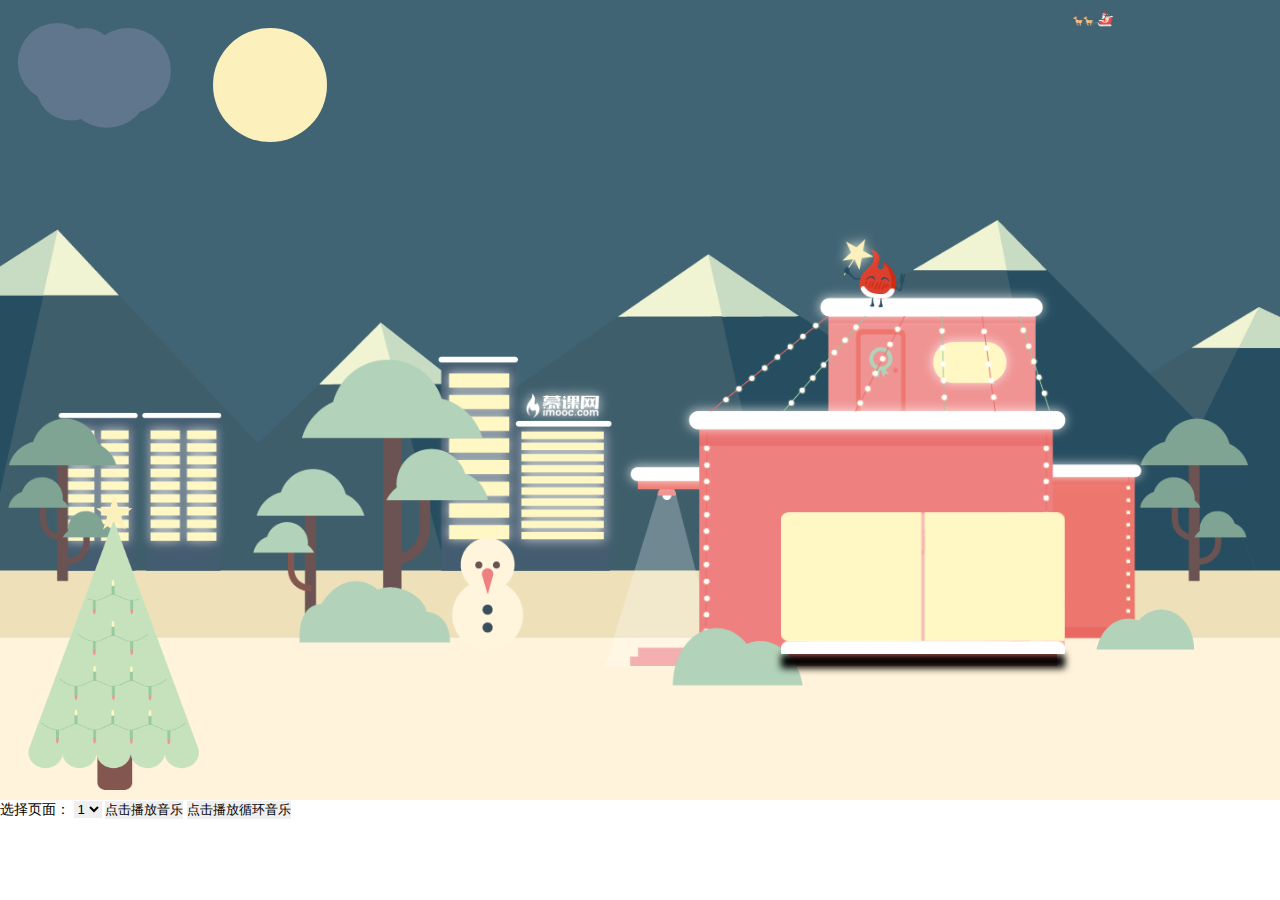
<file: sd/index.html>
<!DOCTYPE html>
<html>

<head>
    <meta http-equiv="Content-type" content="text/html; charset=utf-8" />
    <title>圣诞主题</title>
    <link rel='stylesheet' href='css/common.css' />
    <link rel="stylesheet" href="css/pagea.css">
    <link rel="stylesheet" href="css/pageb.css">
    <script src="js/common.js"></script>
    
    <script src="js/jquery1.9.1.js"></script>
    <script src="js/pageB.js"></script>
    <script src="js/pageA.js"></script>
</head>

<body>
    <section class="container">
        <!-- 第一幅画面 -->
        <section class="page-a bg-adaptive">
            <!-- 男孩 -->
            <div class="boy boy-move"></div>
            <!-- 月亮 -->
            <figure class="moon"></figure>
            <!-- 圣诞树 -->
            <svg viewBox="0 0 1000 800" class="star">
                <defs>
                    <linearGradient id="star" x1="0%" y1="0%" x2="100%" y2="0%">
                        <stop offset="0%" stop-color="#FCF0BC"></stop>
                        <stop offset="0%" stop-color="#FCF0BC"></stop>
                    </linearGradient>
                </defs>
                <polygon style="fill: url(#star);" points="256.814,12.705 317.205,198.566 512.631,198.566 354.529,313.435 414.918,499.295 256.814,384.427 98.713,499.295 159.102,313.435 1,198.566 196.426,198.566 "></polygon>
            </svg>
            <figure class="tree"></figure>
            <!-- 云 -->
            <figure class="cloudy"></figure>
            <!-- 窗户 -->
            <div class="window">
                <div class="window-left"></div>
                <div class="window-right"></div>
                <div class="window-bottom"></div>
            </div>
        </section>
        <!-- 第二幅画面 -->
        <section class="page-b bg-adaptive">
            <div class="girl"></div>
            <div class="boy1 boy-walk"></div>
            <div class="cat"></div>
        </section>
        <!-- 第三幅画面 -->
        <section class="page-c bg-adaptive">
        </section>
    </section>
    选择页面：
    <select id="page">
        <option value="page-a" selected="">1</option>
        <option value="page-b">2</option>
        <option value="page-c">3</option>
    </select>
    <button>点击播放音乐</button>
    <button>点击播放循环音乐</button>
</body>
<script type="text/javascript">

var doc = document;
/**
 * 针对content中的html文本框
 * 增加rem的修改
 * @param  {[type]} doc [description]
 * @param  {[type]} win [description]
 * @return {[type]}     [description]
 */
var docEl = doc.documentElement,
    resizeEvt = 'orientationchange' in window ? 'orientationchange' : 'resize',
    recalc = function() {
        //自适应设置容器高度
        var container = document.querySelector(".container")
            //原始比例
        var proportion = 900 / 1440;
        container.style.height = container.clientWidth * proportion + "px";
        console.log(container.clientWidth);
        document.querySelector("html").style.fontSize = 16*container.clientWidth/1440 +"px";

    };
window.addEventListener(resizeEvt, recalc, false);
doc.addEventListener('DOMContentLoaded', recalc, false);

</script>

</html>
</file>
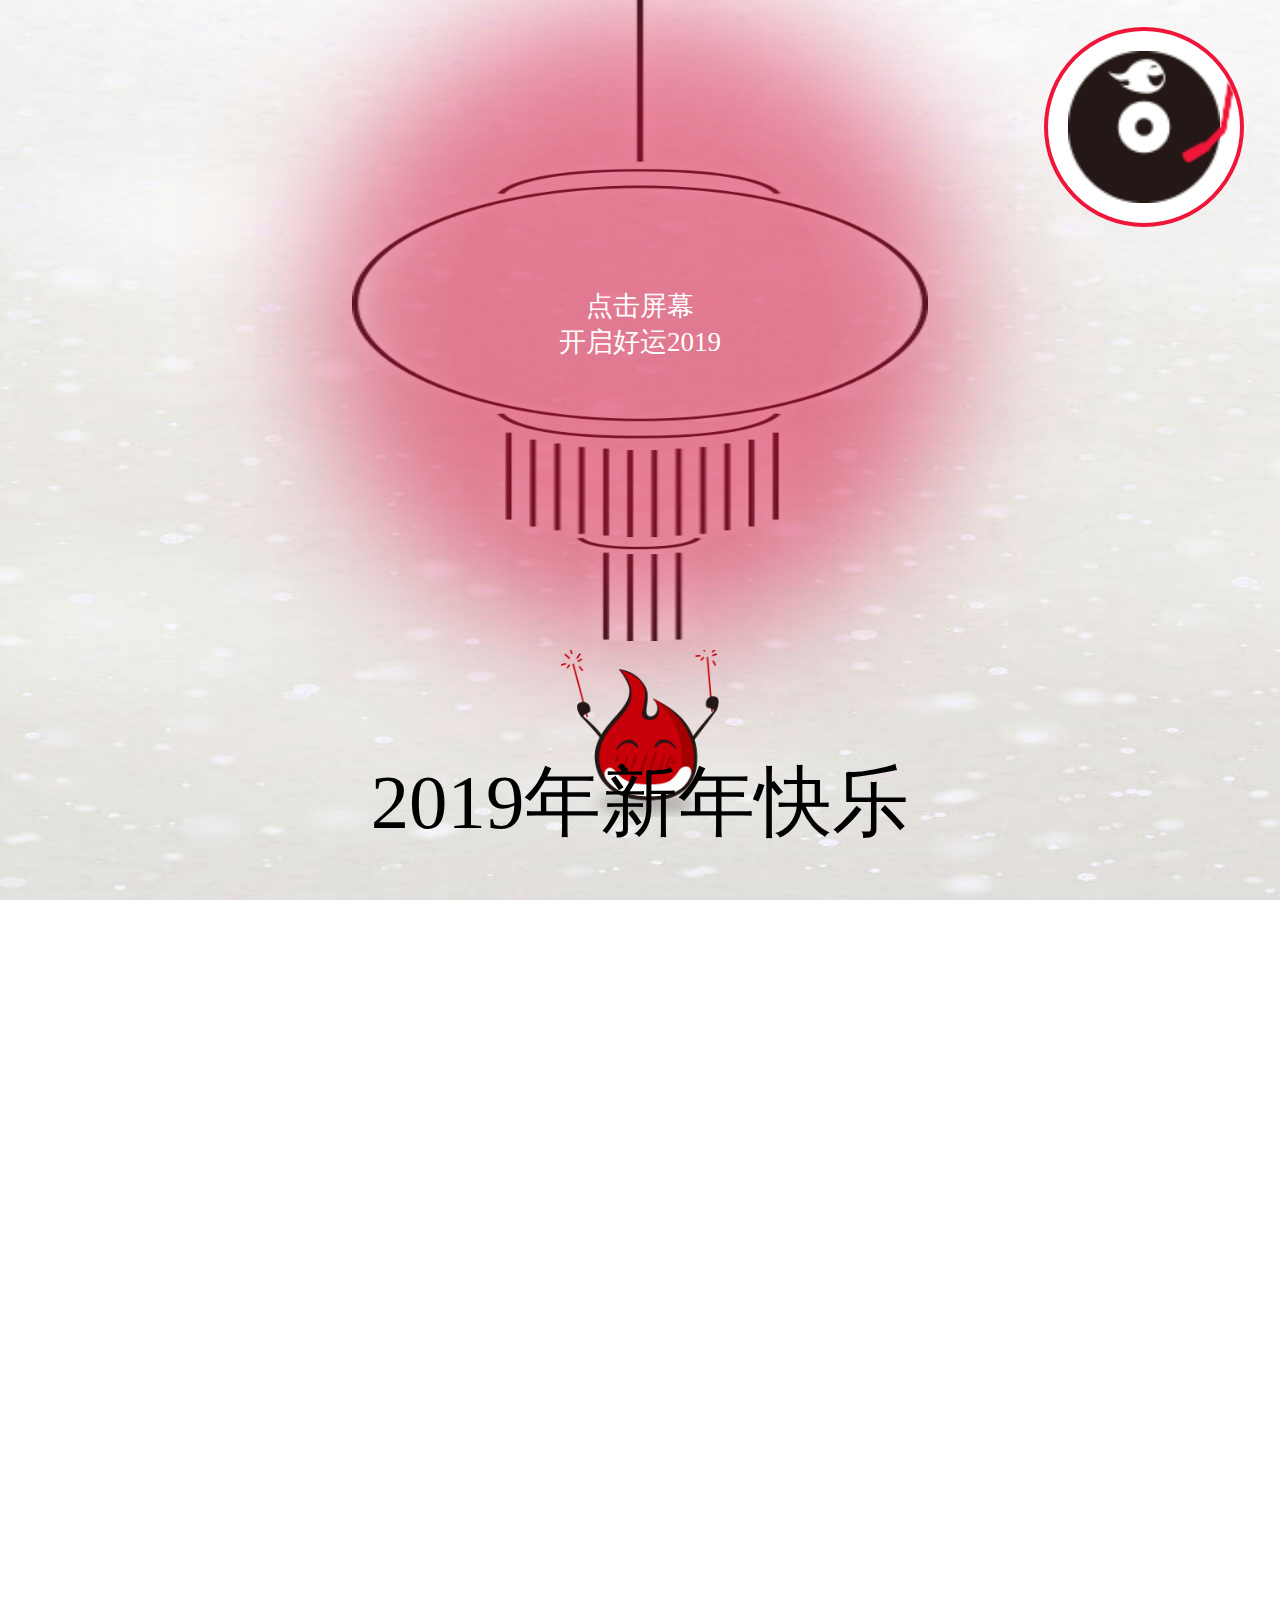
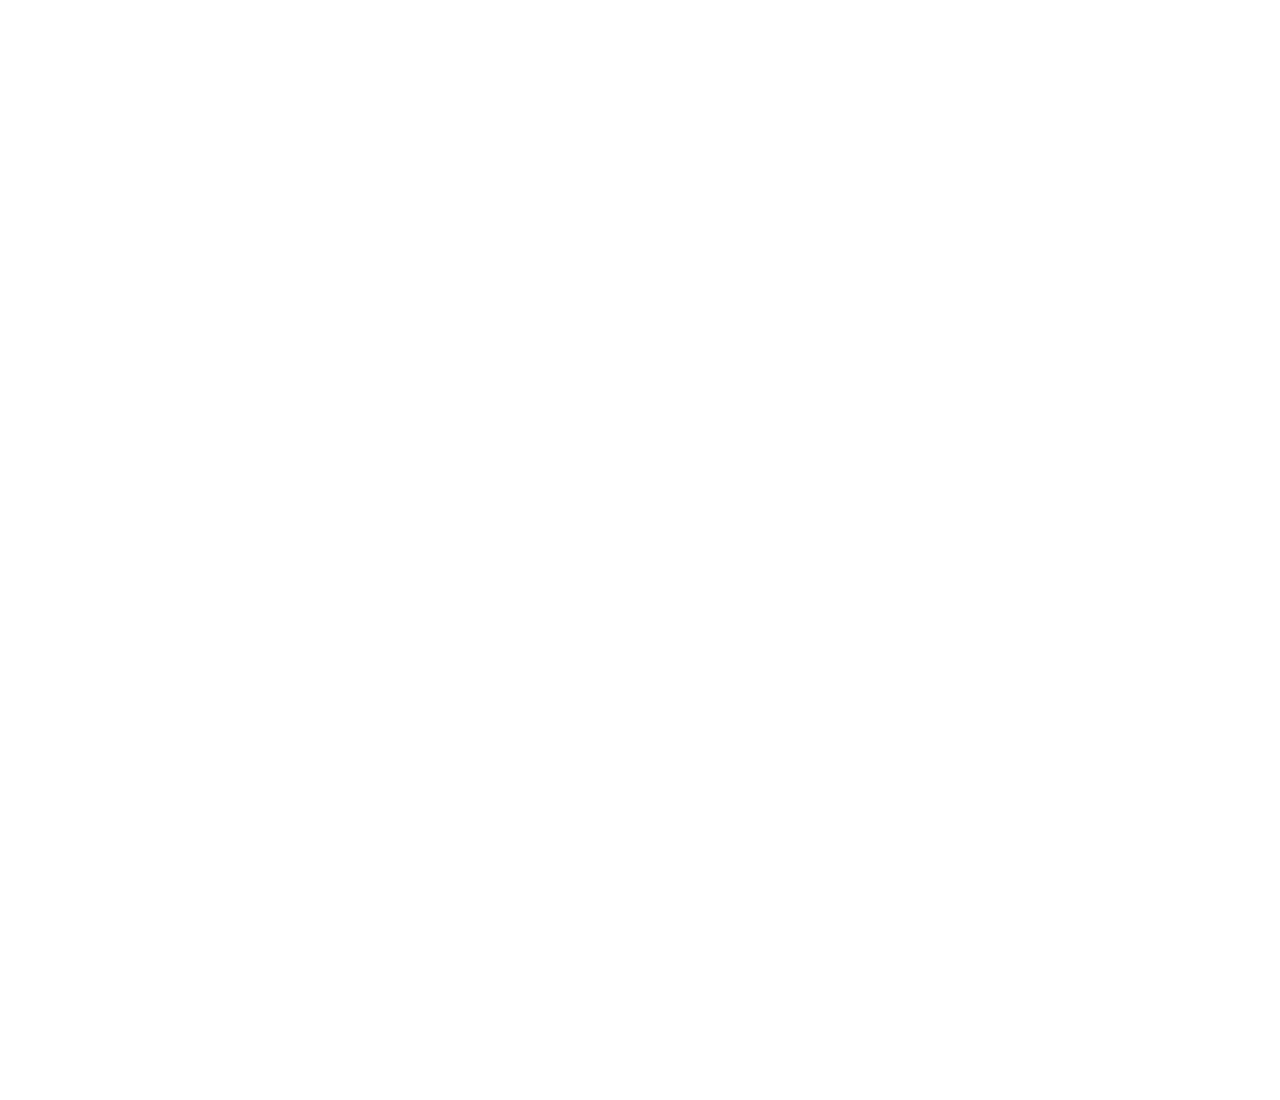
<file: sf/index.html>
<!DOCTYPE html>
<html lang="en">
<head>
	<meta charset="UTF-8">
	<title>新年</title>
	<link rel="stylesheet" href="css/style.css">
	<script ></script>
	<script src="js/script.js" type="text/javascript" charset="utf-8"></script>
	<!-- <meta name="viewport" content="width=320,maximum-scale=1.3,user-scalable=no"> -->
</head>
<body>
	<div class="music" id="music">
		<img class="music_disc music_play" src="images/music_disc.png" >
		<img class="music_pointer" src="images/music_pointer.png" >
	</div>
	<div class="page" id="page1">
		<div class="bg"></div>
		<div class="p1_lantern">点击屏幕<br>开启好运2019</div>
		<div class="p1_imooc"></div>
		<div class="p1_words">2019年新年快乐</div>
	</div>
	<div class="page" id="page2">
		<div class="bg"></div>
		<div class="p2_circle"></div>
		<div class="p2_2019">2019</div>
	</div>
	<div class="page" id="page3">
		<div class="bg"></div>
		<div class="p3_logo"></div>
		<div class="p3_title"></div>
		<div class="p3_second"></div>
		<div class="p3_first"></div>
		<div class="p3_blessing"></div>
	</div>
	<audio>
		<source src="audio/happynewyear.mp3">
	</audio>
</body>
</html>
</file>
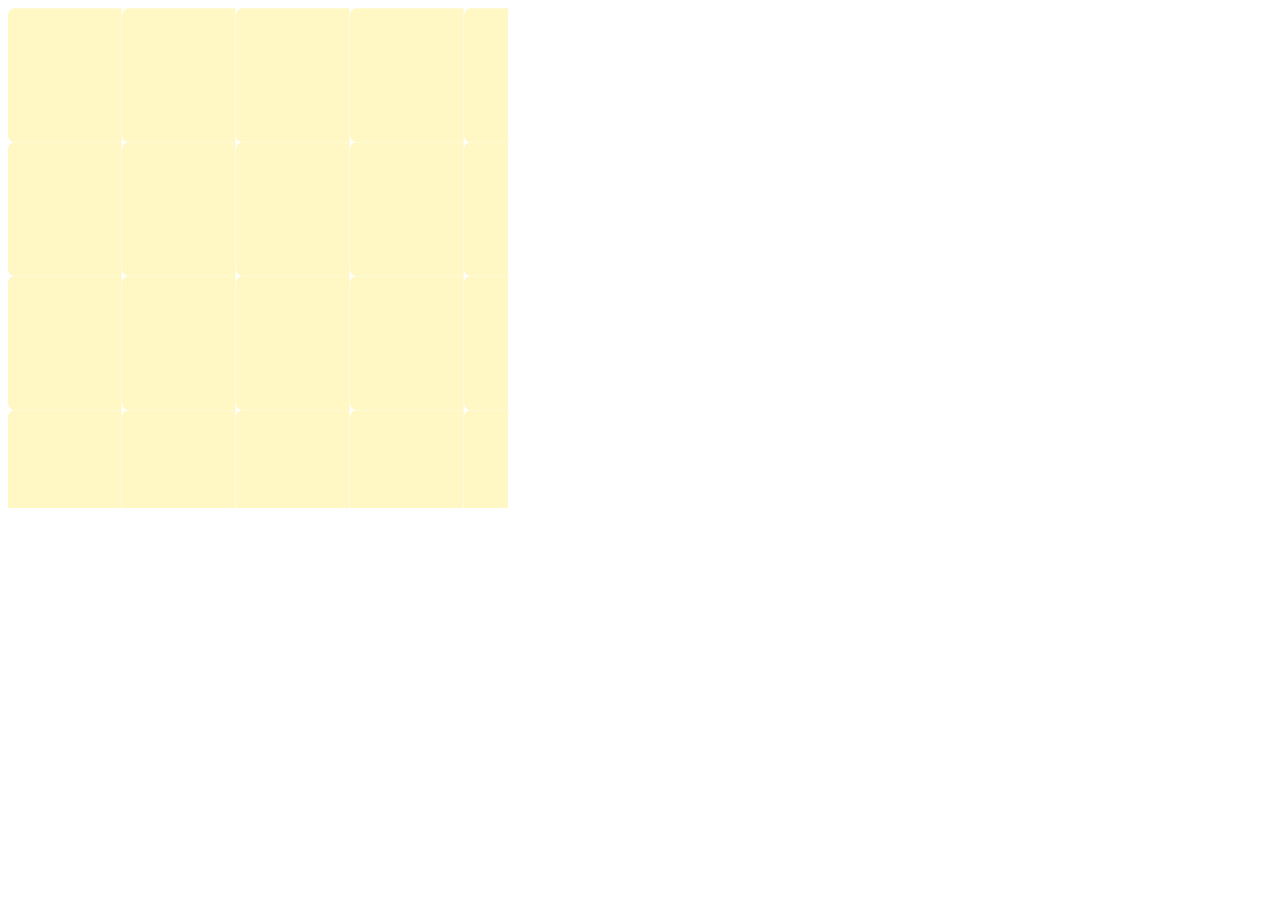
<file: sd/test.html>
<!DOCTYPE html>
<html lang="en">
<head>
	<meta charset="UTF-8">
	<title>Document</title>
</head>
<style>
body{
	perspective: 500px;
	transform-style:preserve-3d;
	
}
	#test{
		width:500px;
		height:500px;
		background-image: url("images/a/window-left.png");
		animation: wl 0.5s infinite 2s;
		transform-origin: left top;
	}
	@keyframes wl{
	100%{
		transform: rotate3d(0,1,0,45deg);
		
	}

</style>
<body>
	<div id="test"></div>
</body>
</html>
</file>
<file: sd/css/common.css>
*{
	margin: 0;
	padding:0;
	border:none;
}
.container{
	width:100%;
	height:100%;
	position:relative;
	overflow:hidden;
	/*background:red;*/
}
.bg-adaptive{
	background-size:100% 100%;
}

.container .page-a{
	width:100%;
	height:100%;
	background-image:url("../images/a/page-a-bg.png");
	position:absolute;
	z-index:5;

}

.container .page-b{
	width:100%;
	height:100%;
	background-image:url("../images/b/page-b-bg.png");
	position:absolute;
	z-index:4;
}
.container .page-c{
	width:100%;
	height:100%;
	background-image:url("../images/c/page-c-bg.png");
	position:absolute;
	z-index:3;
	opacity:0;
}


.effect-out{
	-webkit-animation:effect-out 8s ease-in-out forwards;
	-webkit-transform-origin:58.5% 73.5%;
	-moz-animation:effect-out 8s ease-in-out forwards;
	-moz-transform-origin:58.5% 73.5%;
}
@keyframes effect-out{
	0% {opacity:1;}
	100% {opacity: 0;-webkit-transform: scale(20);-moz-transform: scale(20);}
}

.effect-in{
	-webkit-animation:effect-in 5s ease-in-out forwards;
	-webkit-transform-origin:58.5% 73.5%;
	-moz-animation:effect-in 5s ease-in-out forwards;
	-moz-transform-origin:58.5% 73.5%;

}
@keyframes effect-in{
	100% {opacity:1}
	0% {opacity: 0;-webkit-transform: scale(8);-moz-transform: scale(8);}
}
</file>
<file: sd/css/pagea.css>
.page-a .moon{
	width:8rem;
	height:8rem;
	border-radius:50%;
	background-color:#fcf0bc;
	position:absolute;
	top:2rem;
	left:15rem;
	z-index: 5;
	animation:moon-change 2s infinite;
}

@keyframes moon-change{
	50%{box-shadow: 0rem 0rem 1rem 1rem  #82958d}
}

.page-a .tree{
	width:14rem;
	height:20rem;
	background-image: url("../images/a/trees.png");
	background-size: 200% 100%;
	z-index:15;
	position:absolute;
	bottom:0;
	left:1rem;
	animation:tree-change 1s steps(2) infinite;
}
@keyframes tree-change{
	0%{background-position-x:0;}
	100%{background-position-x:200%;}
}
.page-a .cloudy{
	background-color:#60768d;
	width:4rem;
	height:4rem;
	border-radius:50%;
	position:absolute;
	top:2rem;
	left:4rem;
	z-index:15;
	box-shadow: 3rem 1rem 0 1rem #60768d,-1rem 2rem 0 0.5rem #60768d,1.5rem 2rem 0 1rem #60768d,-2rem 0.4rem 0 0.75rem #60768d;
}
.page-a .boy{
	position:absolute;
	top:0;
	right:0;
	width:2.5rem;
	height:1.0rem;
	z-index:30;
	background-image:url("../images/a/boy-sleigh-car.png");
	background-size:400% 100%;
	
}
.boy-move{
	animation:boy 0.5s steps(4) infinite;
}
@keyframes boy{
	0%{background-position-x:400%;}
	100%{background-position-x:0%;}
}

.page-a .boy-right{
	transform:rotateY(180deg);
	-webkit-transform:rotateY(180deg);
	width:40rem;
	height:16rem;
}
.page-a .star{
	position:absolute;
	bottom: 17rem;
	left: 6.75rem;
	width:5rem;
	height: 5rem;
	z-index:20;
}

.page-a .window{
	position: absolute;
	top: 40vw;
	bottom: 0;
	left: 61vw;
	right: 0;
	width:20rem;
	height:10rem;
	z-index:30;
	background-image:url("../images/a/page-a-window-bg.png");
	background-size: 100%;
	perspective: 500rem;
	transform-style:preserve-3d;
}

.page-a .window .window-left{
	position: absolute;
	width:9.9rem;
	height:9.1rem;
	z-index:35;
	background-size: 100% 100%;
	background-image:url("../images/a/window-left.png");
	animation:wl 2s ease 12s forwards;
	transform-origin: left top;
}
@keyframes wl{
	100%{
		transform: rotateY(-100deg);
	}
}

.page-a .window .window-right{
	position: absolute;
	z-index:35;
	left:10.1rem;
	width:9.9rem;
	height:9.1rem;
	background-image:url("../images/a/window-right.png");
	background-size: 100%;
	animation:wr 2s ease 12s forwards;
	transform-origin: right top;
}
@keyframes wr{
	100%{
		transform: rotateY(100deg);
	}
}
.page-a .window .window-bottom{
	position: absolute;
	z-index:35;
	width:20rem;
	height: 1rem;
	top: 9rem;
	background-image:url("../images/a/window-bottom.png");
	background-size: 100%;
	box-shadow: 0rem 1rem 0.5rem;
}
</file>
<file: sd/css/pageb.css>
.page-b .girl{
	z-index: 11;
	position:absolute;
	background-image: url('../images/b/girl.png');
	width:21.875rem;
	height:25.4375rem;
	background-size: 2100% 100%;
	background-position: 0;
	top:18rem;
	left:7rem;
	animation:gs 2s 0.5s  steps(1) forwards;
}
.page-b .cat{
	z-index:10;
	position:absolute;
	background-image: url('../images/b/cat.png');
	width:5rem;
	height:2.5rem;
	background-size: 100%;
	top: 32rem;
	left: 23rem;
	animation:cat 2.5s 0.5s steps(1) forwards;
}

@keyframes gs{
	0%{}
	100%{background-position:-100%;top:18rem;}
}
@keyframes gm{
	0%{background-position: -200%;top:23rem;left:10rem;}
	100%{background-position: -1000%;top:23rem;left:30rem;})
}
@keyframes cat{
	100%{background-image:url("../images/b/cat-book.png");}
}

.page-b .boy1{
	z-index: 11;
	position:absolute;
	background-image: url('../images/b/boy.png');
	width:21.875rem;
	height:25.4375rem;
	background-size: 1500% 100%;
	background-position: 0;
	top:23rem;
	right:-22rem;
	
}
.boy-walk{
	animation:bm1 0.75s 0s steps(4,end) infinite;
}
@keyframes bm1{
	0% {
        background-position: 0 100%;
    }
    100% {
        background-position: -400% 100%;
    }

}
.page-b .boy-stand{
	background-position:-400% 100%;
}
</file>
<file: sf/css/style.css>
* { font-family: 'Microsoft YaHei'; font-size: 1.5625vw; margin: 0; padding: 0; border: none; }

html,
body { height: 100%;overflow: hidden}
a { text-decoration: none; }

div.page {position: relative;height: 100%;overflow: hidden;}
div.page > div.bg { position: absolute; z-index: 0; width: 100%; height: 100%; }

.music {
	position:fixed;
	top:3vh;
	right:4vh;
	z-index:5;
	width:15vw;
	height:15vw;
	border:4px solid #ef1639;
	background:#fff;
	border-radius: 50%
}

.music > img.music_pointer{
	position: absolute; top: 24%; right: 2.5%; width: 28.421%;
}

.music > img.music_disc{
	position: absolute; top: 0; right: 0; bottom: 0; left: 0; width: 79%; margin: auto;
}

.music > img.music_play{
/*	-webkit-animation: music_disc 4s linear infinite;
		 -o-animation: music_disc 4s linear infinite;*/
			animation: music_disc 4s linear infinite;
}

@keyframes music_disc{
	from {transform: rotate(0deg);}
	to {transform: rotate(360deg);}
}

#page1 > .bg{
	background: url("../images/p1_bg.jpg");
	background-repeat: no-repeat;
	background-size: 100% 100%;
}

#page1 > .p1_lantern{
	position:absolute;
	top: 0;
	left: 0; 
	right: 0;
	margin:auto;
	background: url("../images/p1_lantern.png") no-repeat bottom center;
	background-size: 100% 100%;
	text-align: center;
	padding-top:32vh;
	font-size: 3vh;
	color:#fff;
	box-sizing: border-box;
	z-index:0;
	width: 45vw; height: 71.2vh;
}

#page1 > .p1_lantern:before{
	position:absolute;
	top: 0;
	bottom: 0;
	left: 0; 
	right: 0;
	margin:auto;
	background:#d60b3b;
	width:30vw;
	height:30vw;
	border-radius: 50%;
	opacity: 0.5;
	box-shadow: 0 0 10vw 10vw #d60b3b;
	animation: p1_lantern_flash 0.5s infinite alternate;
	z-index:-1;
	content:'';
}
@keyframes p1_lantern_flash{
	from{opacity: 0.5;transform:scale(0.8,0.8);}
	to{opacity: 1}
}

#page1 > .p1_imooc{
	position:absolute;
	height:18.6vh;
	right:0;
	left:0;
	bottom:9.2vh;
	width:27.656vh;
	margin:auto;
	background: url("../images/p1_imooc.png") no-repeat center center;
	background-size: 17.6vh;
}
#page1 >.p1_words{
	position:absolute;
	right:0;left:0;
	bottom:5vh;
	text-align: center;
	font-size: 6vw;
}
div#page2.fadeout{
	/*transform: translate(0,-100%);
	-webkit-transform: (0,-100%);*/
	animation: fadeout 0.5s ease-in 1s forwards;
}
@keyframes fadeout{
	from{transform:translate(0,0);}
	to{transform:translate(0,-100%);}
}
div#page3.fadein{
	/*transform: translate(0,-100%);*/
	/*-webkit-transform: translate(0,-100%);*/
	 animation: fadein 0.5s ease-in 1s forwards; 
}
@keyframes fadein{
	from{ transform:translate(0,0); }
	to{ transform:translate(0,-100%); }
}
#page2{
	opacity: 0;
	transition:opacity 2s;
}
#page2 > .bg{
background: url("../images/p2_bg.jpg");
background-repeat: no-repeat;
background-size: 100% 100%;
z-index: -1;
}


#page2 > .p2_circle:before{position:absolute;top:0;bottom:0;left:0;right:0;margin: auto;background: url("../images/p2_circle_middle.png") no-repeat center center;background-size:100%;width: 45.625vw; height: 45.625vw;content:'';
	animation: circle_middle 1s linear 2s infinite;
}
@keyframes circle_middle{
	from{transform: rotate(0deg)}
	to{transform: rotate(540deg)}
}

#page2 > .p2_circle:after{position:absolute;top:0;bottom:0;left:0;right:0;margin: auto;background: url("../images/p2_circle_inner.png") no-repeat center center;background-size:100%;width: 35.9375vw; height: 35.9375vw;content:'';
	animation: circle_inner 1s linear 1s infinite;

}
@keyframes circle_inner{
	from{transform: rotate(720deg)}
	to{transform: rotate(0deg)}
}

#page2 > .p2_circle{position:absolute;top:0;bottom:0;left:0;right:0;margin: auto;background: url("../images/p2_circle_outer.png") no-repeat center center;background-size:100%;width: 59.375vw; height: 59.375vw;content:'';
	animation: circle_outer 1s linear 3s infinite;
}

@keyframes circle_outer{
	from{transform: rotate(360deg)}
	to{transform: rotate(0deg)}
}


#page2 > .p2_2019{position:absolute;top:0;bottom:0;left:0;right:0;margin: auto;content:'2019';background-size:100%;width:25vw;height: 25vw;font-size: 9vw;color:#fff;text-align: center;line-height: 25vw;}

#page3 > .bg{
	position:absolute;top:0;bottom:0;left:0;right:0;margin: auto;
	background: url("../images/p3_bg.jpg") no-repeat center center;
	background-size: 100% 100%;
}

#page3 > .p3_logo{
	position:absolute;top:0;left:0;right:0;margin: auto;
	background: url("../images/p3_logo.png") no-repeat center center;
	background-size: 100%;
	width:30vw;height:20vh;
}

#page3 > .p3_title{
	position:absolute;top:0;left:0;right:0;bottom:0;margin: auto;
	background: url("../images/p3_title.png") no-repeat center center;
	background-size: 100%;
	width:45vw;height:50vh;
}

#page3 > .p3_first{
	position:absolute;top:0;bottom:0;right:2vw;margin: auto;
	background: url("../images/p3_couplet_first.png") no-repeat center center;
	width:24vw;height:73vh;
	background-size: 100%;
}
#page3 > .p3_second{
	position:absolute;top:0;bottom:0;left:2vw;margin: auto;
	background: url("../images/p3_couplet_second.png") no-repeat center center;
	width:24vw;height:73vh;
	background-size: 100%;
}

#page3 > .p3_blessing{
	position:absolute;bottom:5vh;left:0;right:0;margin: auto;
	background: url("../images/p3_blessing.png") no-repeat center center;
	width:30vw;height:30vw;
	background-size:100%; 
	animation:blessing 2s linear infinite;
}

@keyframes blessing{
	from{transform: rotate(0deg);}
	to{transform: rotate(360deg);}
}
</file>
